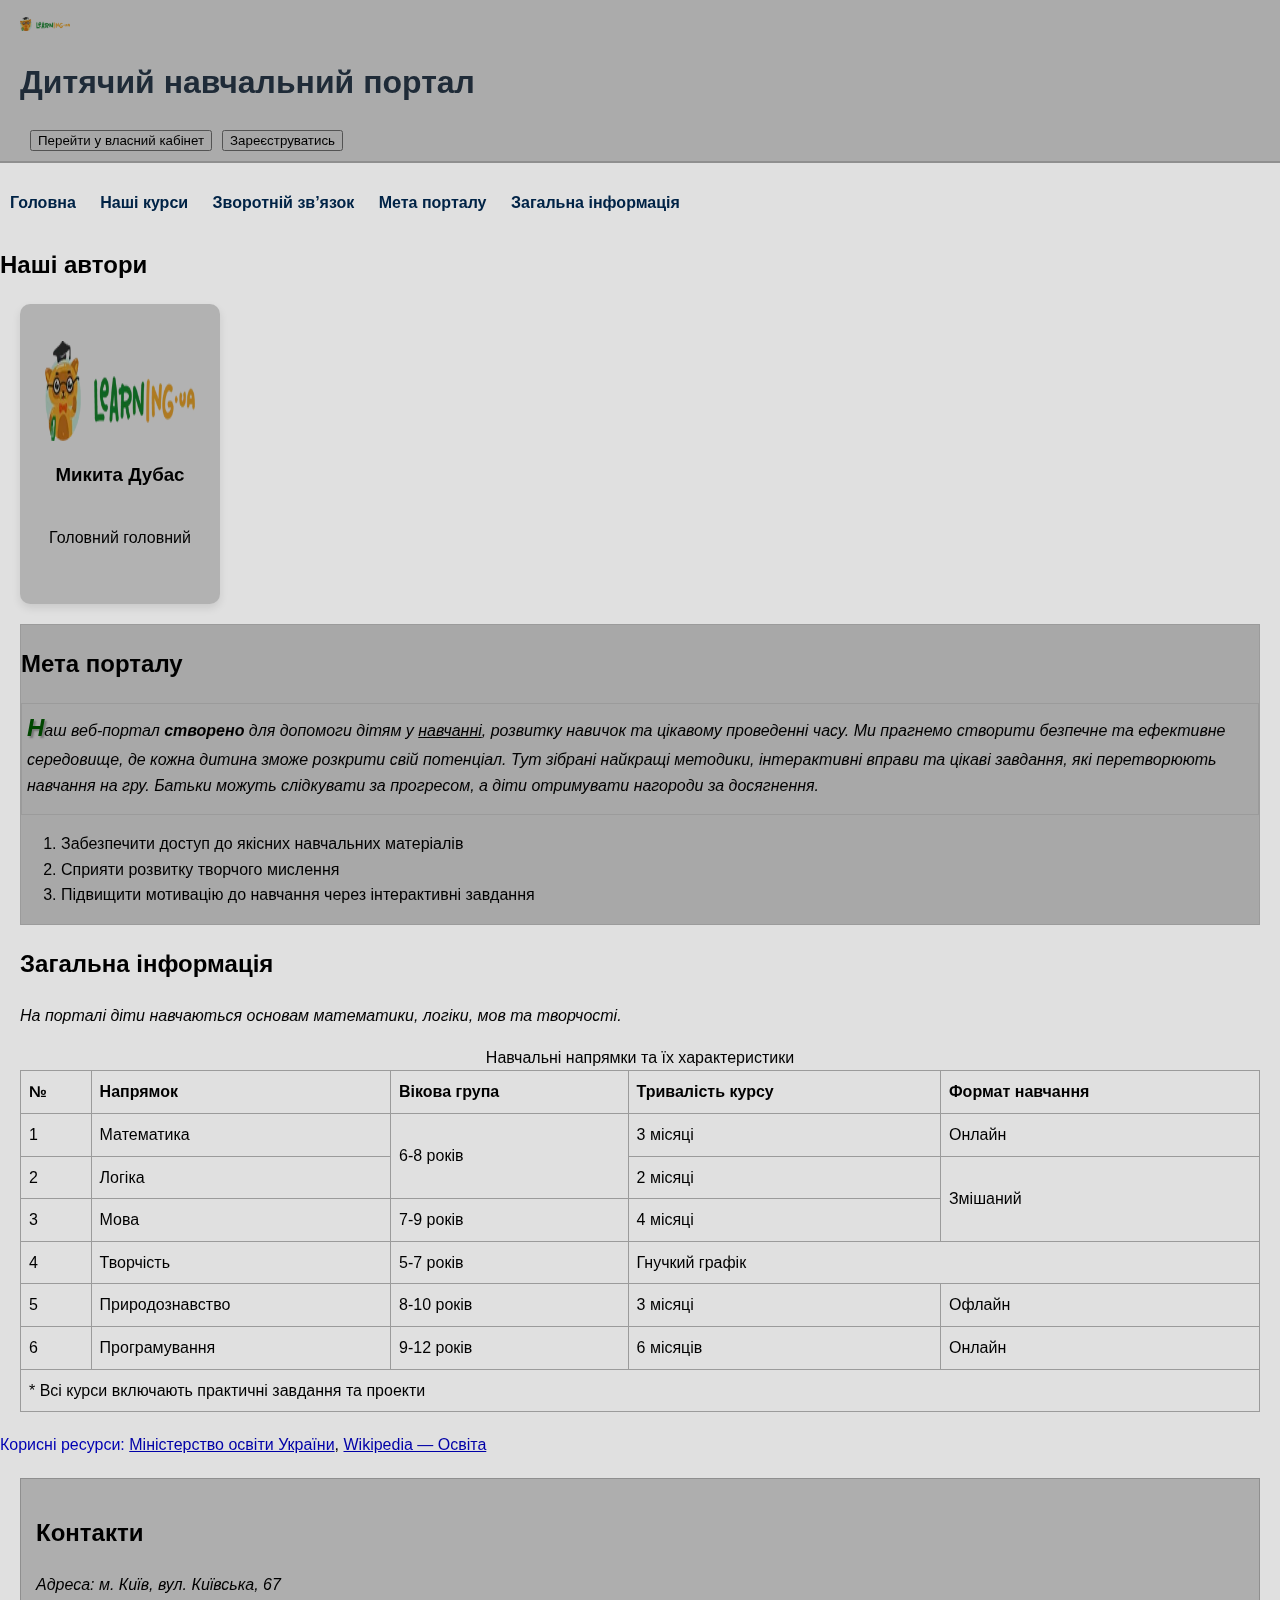
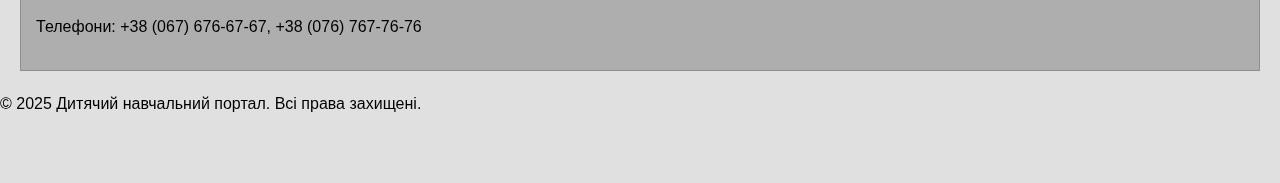
<file: index.html>
<!DOCTYPE html>
<html lang="uk">

<head>
  <meta charset="UTF-8" />
  <title>Головна — Дитячий навчальний портал</title>
  <link rel="stylesheet" href="style.css">

  <style>
    h1 {
      color: #2c3e50;
    }
  </style>
</head>

<body class="main-page">
  <header>
    <img src="photos/logo.webp" alt="Логотип" class="logo" />
    <h1>Дитячий навчальний портал</h1>
    <div class="actions">
      <button>Перейти у власний кабінет</button>
      <button>Зареєструватись</button>
    </div>
  </header>

  <nav>
    <a href="index.html">Головна</a>
    <a href="courses.html">Наші курси</a>
    <a href="feedback.html">Зворотній зв’язок</a>
    <a href="#about">Мета порталу</a>
    <a href="#info">Загальна інформація</a>
  </nav>

  <main>
    <section id="authors">
      <h2>Наші автори</h2>
      <div class="flip-card">
        <div class="flip-card-inner">
          <div class="flip-card-front">
            <img src="photos/logo.webp" alt="Автор" style="width:150px;height:100px;">
            <h3>Микита Дубас</h3>
            <p>Головний головний</p>
          </div>
          <div class="flip-card-back">
            <h3>Мій девіз:</h3>
            <p><i>"qwerty"</i></p>
          </div>
        </div>
      </div>
    </section>

    <article id="about">
      <h2>Мета порталу</h2>
      <p class="scroll-content">
        <i>Наш</i> веб-портал <b>створено</b> для <em>допомоги</em> дітям у
        <u>навчанні</u>, розвитку навичок та цікавому проведенні часу.
        Ми прагнемо створити безпечне та ефективне середовище, де кожна дитина зможе розкрити свій потенціал.
        Тут зібрані найкращі методики, інтерактивні вправи та цікаві завдання, які перетворюють навчання на гру.
        Батьки можуть слідкувати за прогресом, а діти отримувати нагороди за досягнення.
      </p>
      <ol>
        <li>Забезпечити доступ до якісних навчальних матеріалів</li>
        <li>Сприяти розвитку творчого мислення</li>
        <li>Підвищити мотивацію до навчання через інтерактивні завдання</li>
      </ol>
    </article>

    <article id="info">
      <h2>Загальна інформація</h2>
      <p>На порталі діти навчаються основам математики, логіки, мов та творчості.</p>

      <table border="1">
        <caption>Навчальні напрямки та їх характеристики</caption>
        <thead>
          <tr>
            <th>№</th>
            <th>Напрямок</th>
            <th>Вікова група</th>
            <th>Тривалість курсу</th>
            <th>Формат навчання</th>
          </tr>
        </thead>
        <tbody>
          <tr>
            <td>1</td>
            <td>Математика</td>
            <td rowspan="2">6-8 років</td>
            <td>3 місяці</td>
            <td>Онлайн</td>
          </tr>
          <tr>
            <td>2</td>
            <td>Логіка</td>
            <td>2 місяці</td>
            <td rowspan="2">Змішаний</td>
          </tr>
          <tr>
            <td>3</td>
            <td>Мова</td>
            <td>7-9 років</td>
            <td>4 місяці</td>
          </tr>
          <tr>
            <td>4</td>
            <td>Творчість</td>
            <td>5-7 років</td>
            <td colspan="2">Гнучкий графік</td>
          </tr>
          <tr>
            <td>5</td>
            <td>Природознавство</td>
            <td>8-10 років</td>
            <td>3 місяці</td>
            <td>Офлайн</td>
          </tr>
          <tr>
            <td>6</td>
            <td>Програмування</td>
            <td>9-12 років</td>
            <td>6 місяців</td>
            <td>Онлайн</td>
          </tr>
        </tbody>
        <tfoot>
          <tr>
            <td colspan="5">* Всі курси включають практичні завдання та проекти</td>
          </tr>
        </tfoot>
      </table>
    </article>

    <p>
      <span style="color: blue;">Корисні ресурси:</span>
      <a href="https://mon.gov.ua/" target="_blank">Міністерство освіти України</a>,
      <a href="https://uk.wikipedia.org/wiki/Освіта" target="_blank">Wikipedia — Освіта</a>
    </p>

    <aside id="contacts" tabindex="0">
      <h2>Контакти</h2>
      <p>Адреса: м. Київ, вул. Київська, 67</p>
      <p>Телефони: +38 (067) 676-67-67, +38 (076) 767-76-76</p>
    </aside>

    <script src="script.js"></script>
  </main>

  <footer>
    <p>© 2025 Дитячий навчальний портал. Всі права захищені.</p>
  </footer>
</body>

</html>
</file>
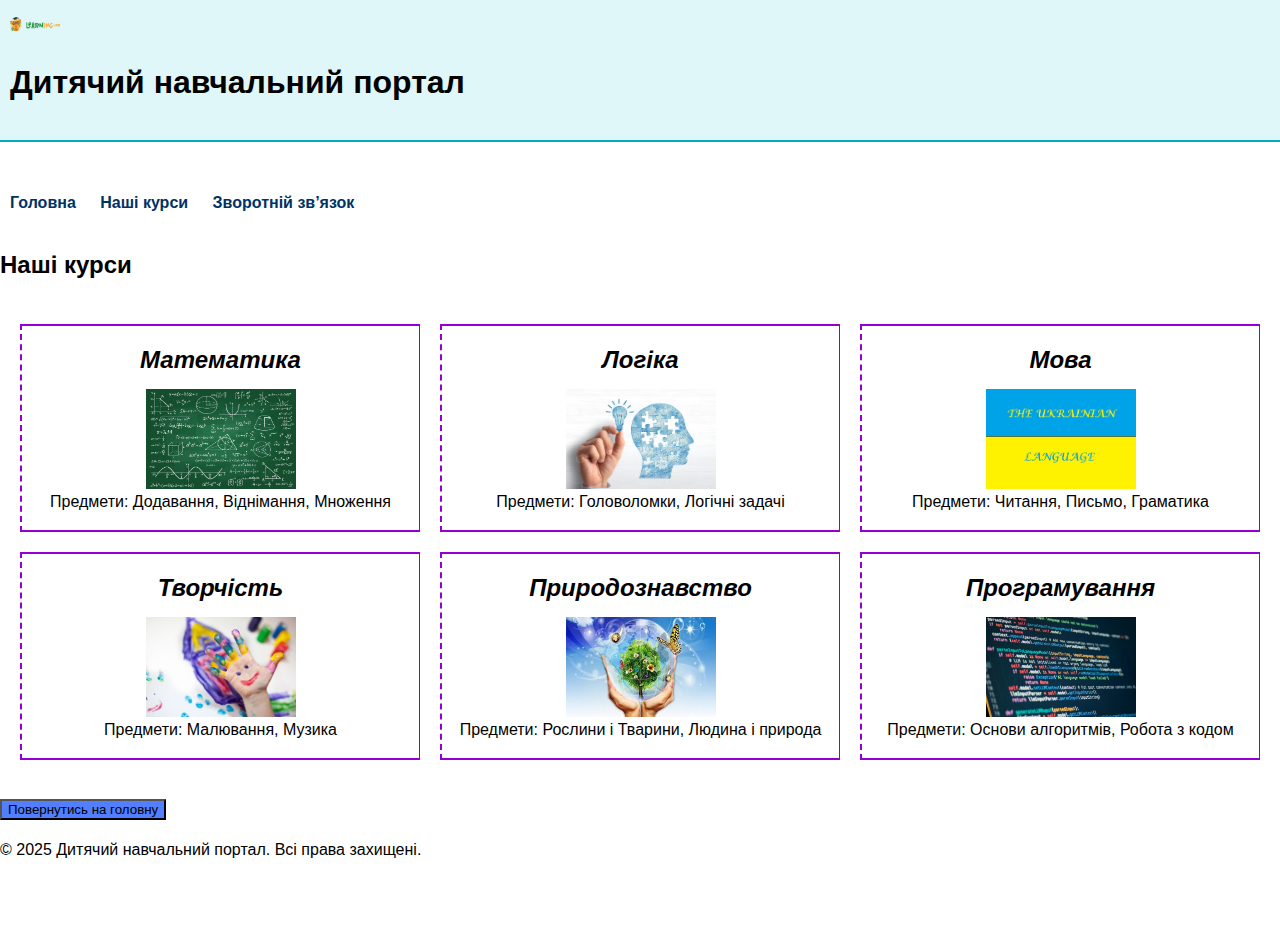
<file: courses.html>
<!DOCTYPE html>
<html lang="uk">

<head>
    <meta charset="UTF-8" />
    <title>Наші курси — Дитячий навчальний портал</title>
    <link rel="stylesheet" href="style.css">
</head>

<body class="courses-page">
    <header>
        <img src="photos/logo.webp" alt="Логотип" class="logo" />
        <h1>Дитячий навчальний портал</h1>
    </header>

    <nav>
        <a href="index.html">Головна</a>
        <a href="courses.html">Наші курси</a>
        <a href="feedback.html">Зворотній зв’язок</a>
    </nav>

    <main>
        <h2>Наші курси</h2>

        <ul class="courses-list">
            <li>
                <b>Математика</b>
                <img src="photos/math.webp" alt="Математика" width="150" height="100">
                <span>Предмети: Додавання, Віднімання, Множення</span>
            </li>
            <li>
                <b>Логіка</b>
                <img src="photos/logic.jpeg" alt="Логіка" width="150" height="100">
                <span>Предмети: Головоломки, Логічні задачі</span>
            </li>
            <li>
                <b>Мова</b>
                <img src="photos/language.jpg" alt="Мова" width="150" height="100">
                <span>Предмети: Читання, Письмо, Граматика</span>
            </li>
            <li>
                <b>Творчість</b>
                <img src="photos/creativity.jpg" alt="Творчість" width="150" height="100">
                <span>Предмети: Малювання, Музика</span>
            </li>
            <li>
                <b>Природознавство</b>
                <img src="photos/nature.jpg" alt="Природознавство" width="150" height="100">
                <span>Предмети: Рослини і Тварини, Людина і природа</span>
            </li>
            <li>
                <b>Програмування</b>
                <img src="photos/programming.webp" alt="Програмування" width="150" height="100">
                <span>Предмети: Основи алгоритмів, Робота з кодом</span>
            </li>
        </ul>

        <div class="back-link">
            <a href="index.html">
                <button>Повернутись на головну</button>
            </a>
        </div>
    </main>

    <footer>
        <p>© 2025 Дитячий навчальний портал. Всі права захищені.</p>
    </footer>
</body>

</html>
</file>
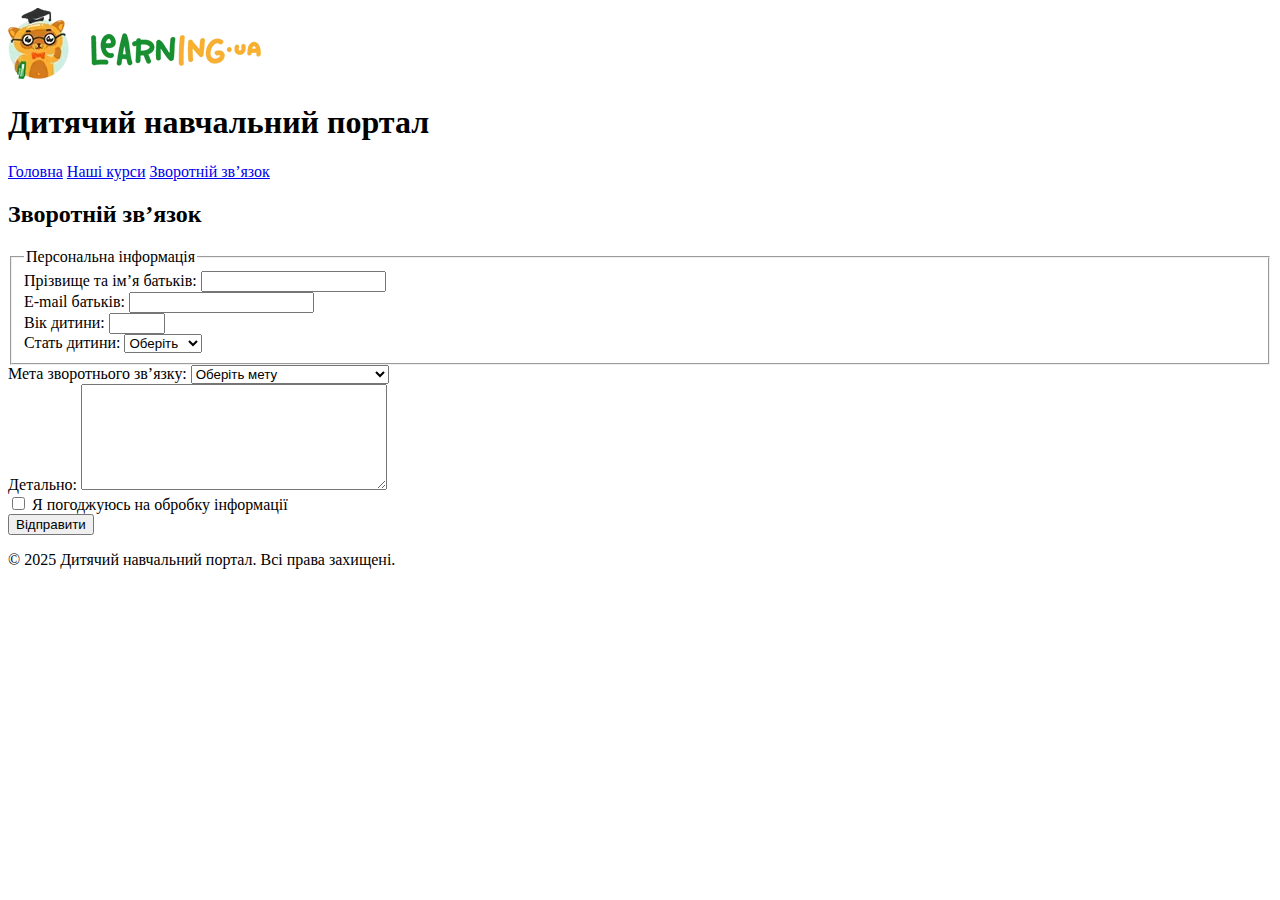
<file: feedback.html>
<!DOCTYPE html>
<html lang="uk">

<head>
    <meta charset="UTF-8" />
    <title>Зворотній зв’язок — Дитячий навчальний портал</title>
</head>

<body>
    <header>
        <img src="photos/logo.webp" alt="Логотип" class="logo" />
        <h1>Дитячий навчальний портал</h1>
    </header>

    <nav>
        <a href="index.html">Головна</a>
        <a href="courses.html">Наші курси</a>
        <a href="feedback.html">Зворотній зв’язок</a>
    </nav>

    <main>
        <h2>Зворотній зв’язок</h2>
        <form onsubmit="event.preventDefault(); alert('Дякуємо за ваш відгук!');">
            <fieldset>
                <legend>Персональна інформація</legend>

                <label for="parentName">Прізвище та ім’я батьків:</label>
                <input type="text" id="parentName" name="parentName" required /><br>

                <label for="parentEmail">E-mail батьків:</label>
                <input type="email" id="parentEmail" name="parentEmail" required /><br>

                <label for="childAge">Вік дитини:</label>
                <input type="number" id="childAge" name="childAge" min="1" max="18" required /><br>

                <label for="childGender">Стать дитини:</label>
                <select id="childGender" name="childGender" required>
                    <option value="">Оберіть</option>
                    <option value="Чоловіча">Чоловіча</option>
                    <option value="Жіноча">Жіноча</option>
                    <option value="Інше">Інше</option>
                </select>
            </fieldset>

            <label for="feedbackPurpose">Мета зворотнього зв’язку:</label>
            <select id="feedbackPurpose" name="feedbackPurpose" required>
                <option value="">Оберіть мету</option>
                <option value="Співпраця">Співпраця</option>
                <option value="Скарга на неякісний контент">Скарга на неякісний контент</option>
                <option value="Пропозиція">Пропозиція</option>
                <option value="Наявність помилки">Наявність помилки</option>
            </select><br>

            <label for="details">Детально:</label>
            <textarea id="details" name="details" maxlength="300" required
                style="width:300px; height:100px;"></textarea><br>

            <label><input type="checkbox" required /> Я погоджуюсь на обробку інформації</label><br>

            <button type="submit">Відправити</button>
        </form>
    </main>

    <footer>
        <p>© 2025 Дитячий навчальний портал. Всі права захищені.</p>
    </footer>
</body>

</html>
</file>
<file: style.css>
body {
  font-family: "Arial", sans-serif;
  line-height: 1.6;
  margin: 0;
  padding: 0;
  color: #000000;
  padding-bottom: 50px;
}

nav a {
  text-decoration: none;
  padding: 10px;
  color: rgb(0, 50, 100);
  font-weight: bold;
  display: inline-block;
}

nav > a:hover {
  text-decoration: underline;
  color: hsl(210, 100%, 40%);
}

button[type="submit"] {
  cursor: pointer;
  background-color: green;
  color: white;
  border: none;
  padding: 10px 20px;
  border-radius: 5px;
}

@keyframes logo-spin {
  from {
    transform: rotate(0deg);
  }
  to {
    transform: rotate(360deg);
  }
}

.logo {
  width: 50px;
  height: auto;
  vertical-align: middle;
  animation: logo-spin 10s linear infinite;
}

body.main-page header {
  position: absolute;
  top: 0;
  left: 0;
  width: 100%;
  background-color: #f4f4f4;
  padding: 10px 20px;
  box-sizing: border-box;
  z-index: 10;
  border-bottom: 2px solid #ccc;
}

body.main-page {
  padding-top: 180px;
}

#about {
  margin: 20px;
  padding: 0;
  border: 1px solid #ddd;
  background-color: #f0f0f0;
}

#about p.scroll-content {
  height: 100px;
  overflow-y: scroll;
  border: 1px solid #ddd;
  padding: 5px;
}

#about p::first-letter {
  color: darkgreen;
  text-shadow: 2px 2px 2px rgba(0, 0, 0, 0.3);
  font-size: 1.5em;
  font-weight: bold;
}

#info {
  transition: transform 0.5s ease;
  margin: 20px;
}

#info:hover {
  transform: translateX(2vw);
}

table {
  width: 100%;
  border-collapse: collapse;
  margin-top: 10px;
}
th,
td {
  padding: 8px;
  border: 1px solid #ddd;
  text-align: left;
}

aside#contacts {
  padding: 15px;
  border: 1px solid #ccc;
  background-color: #f9f9f9;
  margin: 20px;
  outline: none;
  transition: box-shadow 0.3s ease 2s, background-color 0.3s ease 2s,
    transform 0.3s ease 2s;
}

aside#contacts:focus {
  box-shadow: 10px 10px 15px rgba(0, 0, 0, 0.5);
  background-color: #e6ffe6;
  transform: scale(1.02);
}

h2 + p {
  font-style: italic;
}

body.courses-page header {
  position: fixed;
  top: 0;
  left: 0;
  width: 100%;
  background-color: #e0f7fa;
  z-index: 100;
  border-bottom: 2px solid #00acc1;
  padding: 10px;
}

body.courses-page {
  padding-top: 180px;
}

.courses-list {
  display: grid;
  grid-template-columns: repeat(auto-fit, minmax(300px, 1fr));
  gap: 20px;
  padding: 20px;
  list-style-type: none;
}

.courses-list li {
  background: #fff;
  padding: 15px;

  border-top: 2px solid darkviolet;
  border-bottom: 2px solid darkviolet;
  border-right: 1px solid darkviolet;
  border-left: 2px dashed darkviolet;

  display: flex;
  flex-direction: column;
  align-items: center;
  text-align: center;
}

.courses-list li b {
  font-weight: 900;
  font-size: 1.5em;
  font-style: italic;
  margin-bottom: 10px;
  display: block;
}

.courses-list li img {
  transition: filter 0.5s ease;
  filter: saturate(100%);
}

.courses-list li img:hover {
  filter: saturate(150%);
}

.courses-page a:visited {
  color: darkred;
}

.courses-page .back-link button {
  background-color: #517fff;
}

body.feedback-page main {
  display: flex;
  flex-flow: column nowrap;
  align-items: center;
  justify-content: center;
}

body.feedback-page form {
  display: flex;
  flex-direction: column;
  width: 80%;
  max-width: 500px;
  background: #fdfdfd;
  padding: 20px;
  border: 1px solid #eee;
  box-shadow: 0 0 10px rgba(0, 0, 0, 0.1);
}

body.feedback-page fieldset {
  display: flex;
  flex-direction: column;
  gap: 10px;
  border: 1px solid #aaa;
  margin-bottom: 15px;
}

body.feedback-page button[type="submit"] {
  align-self: flex-end;
  margin-top: 10px;
}

.actions button {
  float: left;
  margin-left: 10px;
}

/* --- ЛАБОРАТОРНА РОБОТА №4 --- */

body.day-mode {
  background-color: #ffffff;
}

body.night-mode {
  background-color: #e0e0e0;
}

body.night-mode main,
body.night-mode footer,
body.night-mode nav,
body.night-mode header {
  filter: brightness(0.7);
  transition: filter 0.5s ease;
}

header {
  position: relative;
  overflow: hidden;
}

.falling-toy {
  position: absolute;
  top: -120px;
  animation: fall 4s linear forwards;
  z-index: 5;
  pointer-events: none;
}

@keyframes fall {
  0% {
    transform: translateY(0) rotate(0deg);
    opacity: 1;
  }
  100% {
    transform: translateY(360px) rotate(360deg);
    opacity: 0;
  }
}

.flip-card {
  background-color: transparent;
  width: 200px;
  height: 300px;
  perspective: 1000px;
  margin: 20px;
  cursor: pointer;
  transition: transform 0.3s ease;
}

.flip-card:hover {
  transform: scale(1.05);
}

.flip-card-inner {
  position: relative;
  width: 100%;
  height: 100%;
  text-align: center;
  transition: transform 0.6s;
  transform-style: preserve-3d;
}

.flip-card.is-flipped .flip-card-inner {
  transform: rotateY(180deg);
}

.flip-card-front,
.flip-card-back {
  position: absolute;
  width: 100%;
  height: 100%;
  backface-visibility: hidden;
  border-radius: 10px;
  box-shadow: 0 4px 8px rgba(0, 0, 0, 0.1);
  display: flex;
  align-items: center;
  justify-content: center;
  flex-direction: column;
}

.flip-card-front {
  background-color: #fff;
  color: black;
}

.flip-card-back {
  background-color: #003366;
  color: white;
  transform: rotateY(180deg);
}

.accordion-container {
  margin: 20px;
  border: 1px solid #ccc;
  width: 300px;
}

.accordion-header {
  background-color: #eee;
  color: #444;
  cursor: pointer;
  padding: 18px;
  width: 100%;
  text-align: left;
  border: none;
  outline: none;
  transition: 0.4s;
  font-weight: bold;
}

.accordion-header:after {
  content: "\002B";
  color: #777;
  font-weight: bold;
  float: right;
  margin-left: 5px;
}

.accordion-header.active:after {
  content: "\2212";
}

.accordion-content {
  padding: 0 18px;
  background-color: white;
  max-height: 0;
  overflow: hidden;
  transition: max-height 0.2s ease-out;
}

#details:hover {
  background-color: #eaffd6ff;
  border: 2px solid #000000ff;
  box-shadow: 5px 5px 10px #00000041;
}

#details:hover + .tooltip-text {
  opacity: 1;
  visibility: visible;
}

.tooltip-text {
  visibility: hidden;
  width: 150px;
  background-color: #ffffff;
  color: #000000;
  text-align: center;
  border-radius: 6px;
  border-color: #000000;
  border-style: solid;
  padding: 5px;
  position: absolute;
  z-index: 1;
  margin-left: 330px;
  margin-top: 390px;
  opacity: 0;
  transition: opacity 0.3s;
  font-size: 12px;
}

form {
  position: relative;
}
</file>
